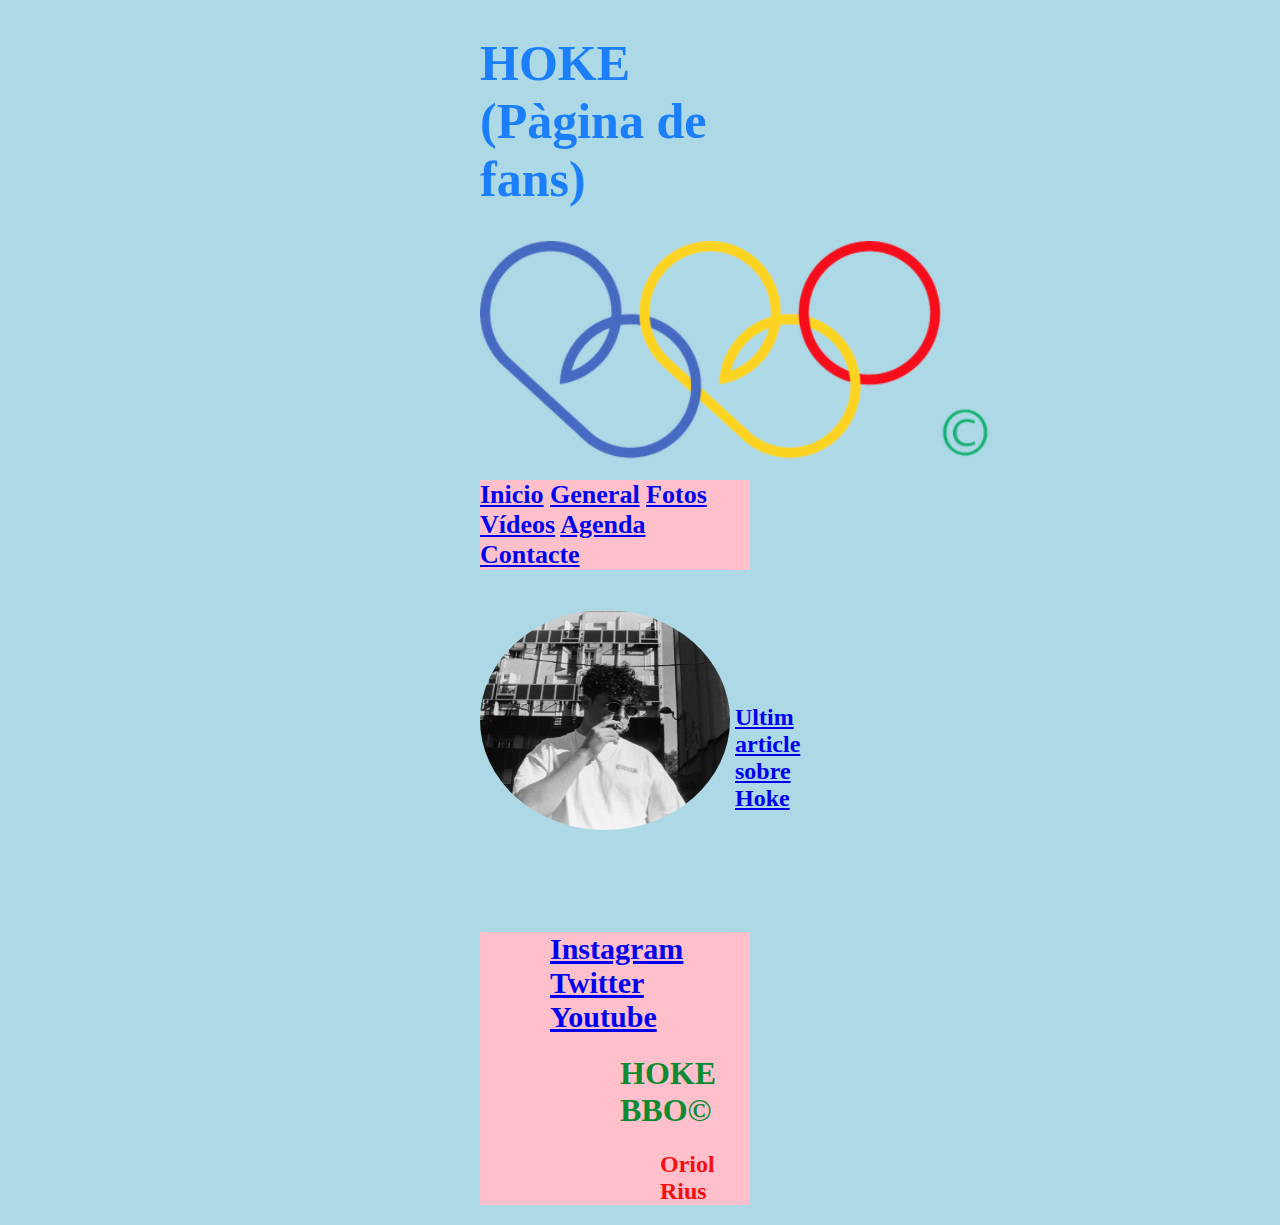
<file: index.html>
<!DOCTYPE html>
<html lang="es">
    <head>
        <meta charset="utf-8">
        <title>HOKE</title>
        <meta name="description" content="descripció">
        <meta name="viewport" content="width=device-width, initial-scale=1">
        <link rel="stylesheet" type="text/css" href="./css/common.css" />
        <link rel="stylesheet" type="text/css" href="./css/index.css" />
    </head>
    <body>
        <header>
            <h1 id="titol">HOKE (Pàgina de fans)</h1>
            <img src="./img/logo.png" width="510" height="235" alt="logoHoke">
            <br>
            <nav id="menu">
                <a href="./index.html">Inicio</a>
                <a href="./web/general.html">General</a>
                <a href="./web/fotos.html">Fotos</a>
                <a href="./web/videos.html">Vídeos</a>
                <a href="./web/agenda.html">Agenda</a>
                <a href="./web/contacte.html">Contacte</a>
            </nav>
        </header>
        <main>
            <img src="./img/imatgeHoke.png" width="250" height="220" alt="imatgeHoke" id="foto2">
            <div id="article"><a href="https://themedizine.com/p/hoke-espiritu-olimpico">Ultim article sobre Hoke</a></div>
        </main>
        <footer>
            <nav id="menu2">
                <a href="https://www.instagram.com/hokebbo/" target="_blank">Instagram</a>
                <a href="https://twitter.com/HokeBBO" target="_blank">Twitter</a>
                <a href="https://www.youtube.com/channel/UCng9LRN8S9tMAFmACxsY8kg" target="_blank">Youtube</a>
            </nav>
            <div>
                <h1 id="nom">HOKE BBO©</h1>
                <h2>Oriol Rius</h2>
            </div>
        </footer>
    </body>
</html>
</file>
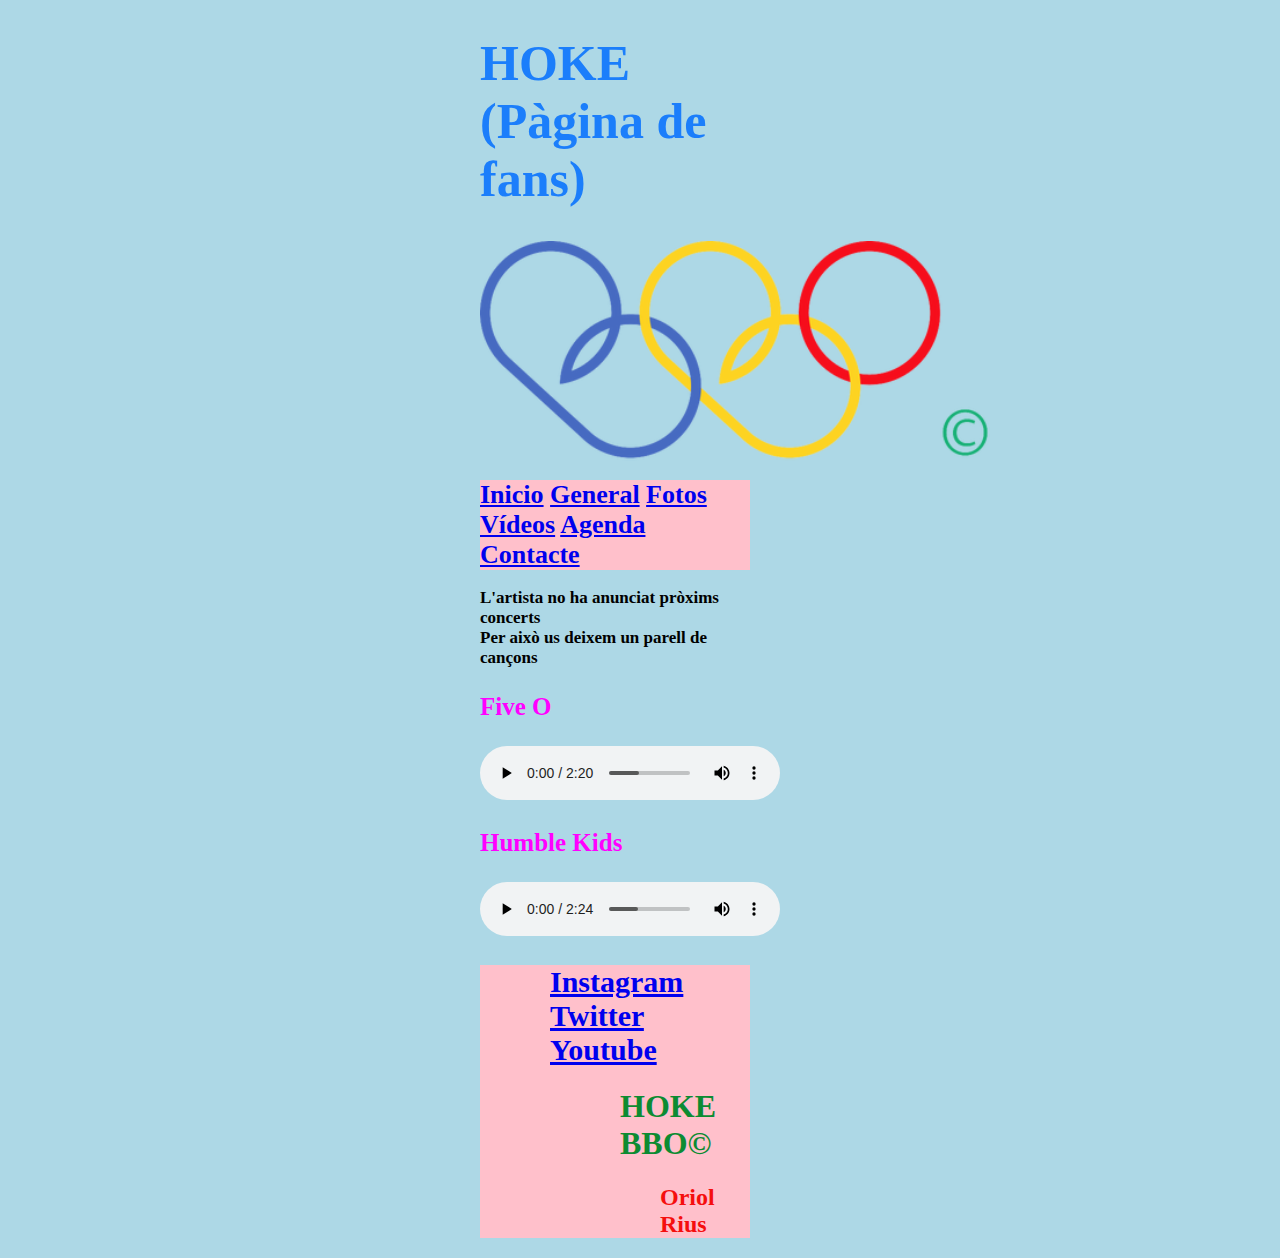
<file: web/agenda.html>
<!DOCTYPE html>
<html lang="es">
    <head>
        <meta charset="utf-8">
        <title>HOKE</title>
        <meta name="description" content="descripció">
        <meta name="viewport" content="width=device-width, initial-scale=1">
        <link rel="stylesheet" type="text/css" href="../css/common.css" />
        <link rel="stylesheet" type="text/css" href="../css/agenda.css" />
    </head>
    <body>
        <header>
            <h1 id="titol">HOKE (Pàgina de fans)</h1>
            <img src="../img/logo.png" width="510" height="235" alt="logoHoke">
            <br>
            <nav id="menu">
                <a href="../index.html">Inicio</a>
                <a href="../web/general.html">General</a>
                <a href="../web/fotos.html">Fotos</a>
                <a href="../web/videos.html">Vídeos</a>
                <a href="../web/agenda.html">Agenda</a>
                <a href="../web/contacte.html">Contacte</a>
            </nav>
        </header>
        <main>
            <br>
            <a id="a1">L'artista no ha anunciat pròxims concerts</a><br>
            <a id="a2">Per això us deixem un parell de cançons</a>
            <div>
                <h3 id="h31">Five O</h3>
                <audio controls>
                    <source src="../aud/FiveO.mp3" type="audio/mp3">
                </audio>
            </div>
            <div>
                <h3 id="h32">Humble Kids</h3>
                <audio controls>
                    <source src="../aud/HumbleKids.mp3" type="audio/mp3">
                </audio>
            </div>
        </main>
        <footer>
            <nav id="menu2">
                <a href="https://www.instagram.com/hokebbo/" target="_blank">Instagram</a>
                <a href="https://twitter.com/HokeBBO" target="_blank">Twitter</a>
                <a href="https://www.youtube.com/channel/UCng9LRN8S9tMAFmACxsY8kg" target="_blank">Youtube</a>
            </nav>
            <div>
                <h1 id="nom">HOKE BBO©</h1>
                <h2>Oriol Rius</h2>
            </div>
        </footer>
    </body>
</html>
</file>
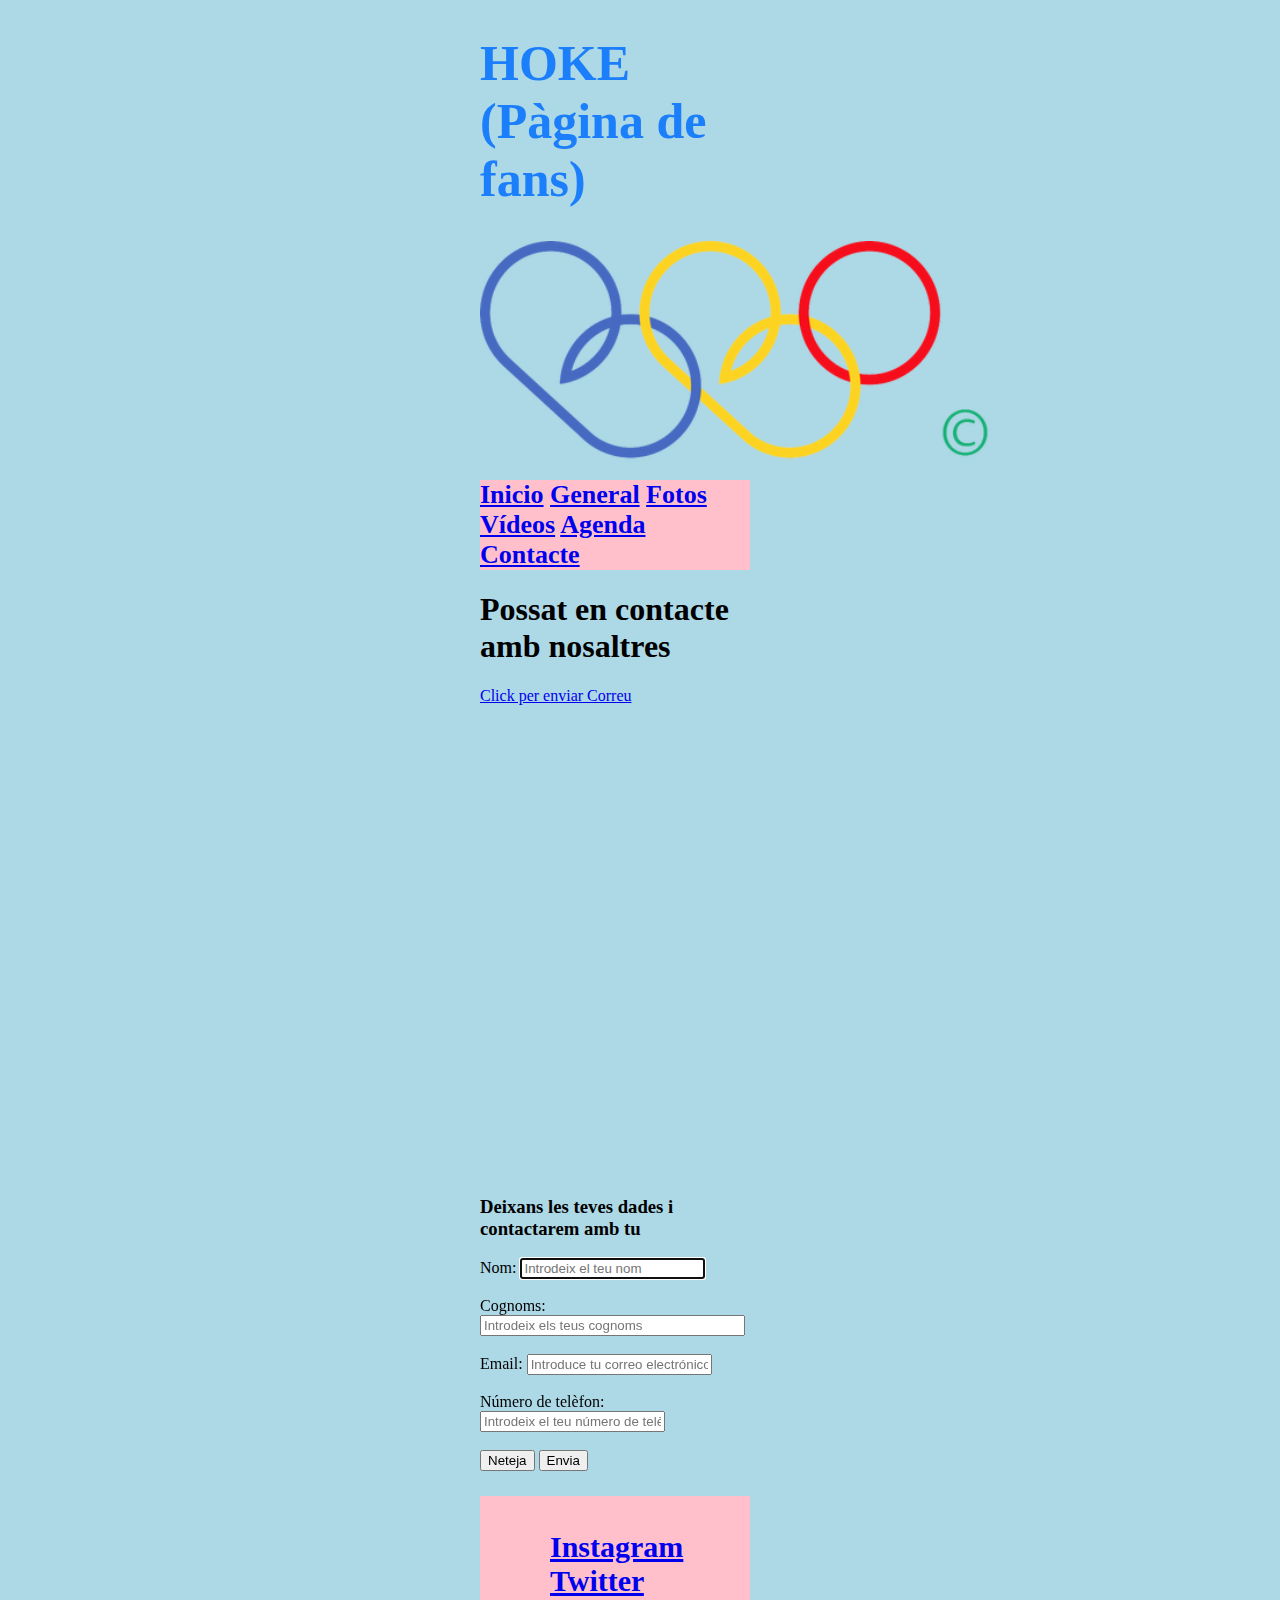
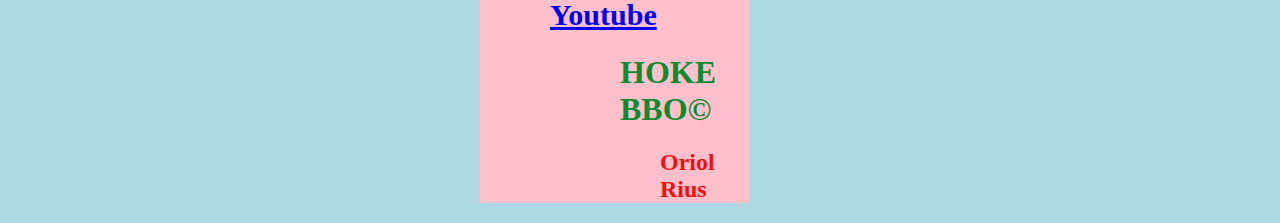
<file: web/contacte.html>
<!DOCTYPE html>
<html lang="es">
    <head>
        <meta charset="utf-8">
        <title>HOKE</title>
        <meta name="description" content="descripció">
        <meta name="viewport" content="width=device-width, initial-scale=1">
        <link rel="stylesheet" type="text/css" href="../css/common.css" />
    </head>
    <body>
        <header>
            <h1 id="titol">HOKE (Pàgina de fans)</h1>
            <img src="../img/logo.png" width="510" height="235" alt="logoHoke">
            <br>
            <nav id="menu">
                <a href="../index.html">Inicio</a>
                <a href="../web/general.html">General</a>
                <a href="../web/fotos.html">Fotos</a>
                <a href="../web/videos.html">Vídeos</a>
                <a href="../web/agenda.html">Agenda</a>
                <a href="../web/contacte.html">Contacte</a>
            </nav>
        </header>
        <main>
            <div>
                <h1>Possat en contacte amb nosaltres</h1>
                <a href="mailto:provamail@hoke.com" target="_blank">Click per enviar Correu</a>
            </div>
            <nav>
                <br>
                <iframe src="https://www.google.com/maps/embed?pb=!1m18!1m12!1m3!1d24641.397407696204!2d-0.36746630878894804!3d39.465382388573325!2m3!1f0!2f0!3f0!3m2!1i1024!2i768!4f13.1!3m3!1m2!1s0xd604f4cf0efb06f%3A0xb4a351011f7f1d39!2zVmFsw6huY2lh!5e0!3m2!1sca!2ses!4v1634423870422!5m2!1sca!2ses" width="600" height="450" style="border:0;" allowfullscreen="" loading="lazy"></iframe>
            </nav>
            <form>
                <h3>Deixans les teves dades i contactarem amb tu</h3>
                <label for="idNom">Nom:</label>
                <input type="text" id="idNom" name="nom" placeholder="Introdeix el teu nom" autofocus size="20" maxlength="100"><br><br>
                <label for="idCognom">Cognoms:</label>
                <input type="text" id="idCognom" name="nom" placeholder="Introdeix els teus cognoms" size="30" maxlength="100"><br><br>
                <label for="idEmail">Email:</label>
                <input type="email" id="idEmail" name="correo" placeholder="Introduce tu correo electrónico"><br><br>
                <label for="inPhone">Número de telèfon:</label>
                <input id="inPhone" name="Numero" type="tel" placeholder="Introdeix el teu número de telèfon"><br><br>
                <input value="Neteja" type="reset">
                <input value="Envia" type="submit">
            </form>
        </main>
        <footer>
            <nav id="menu2">
                <br>
                <a href="https://www.instagram.com/hokebbo/" target="_blank">Instagram</a>
                <a href="https://twitter.com/HokeBBO" target="_blank">Twitter</a>
                <a href="https://www.youtube.com/channel/UCng9LRN8S9tMAFmACxsY8kg" target="_blank">Youtube</a>
            </nav>
            <div>
                <h1 id="nom">HOKE BBO©</h1>
                <h2>Oriol Rius</h2>
            </div>
        </footer>
    </body>
</html>
</file>
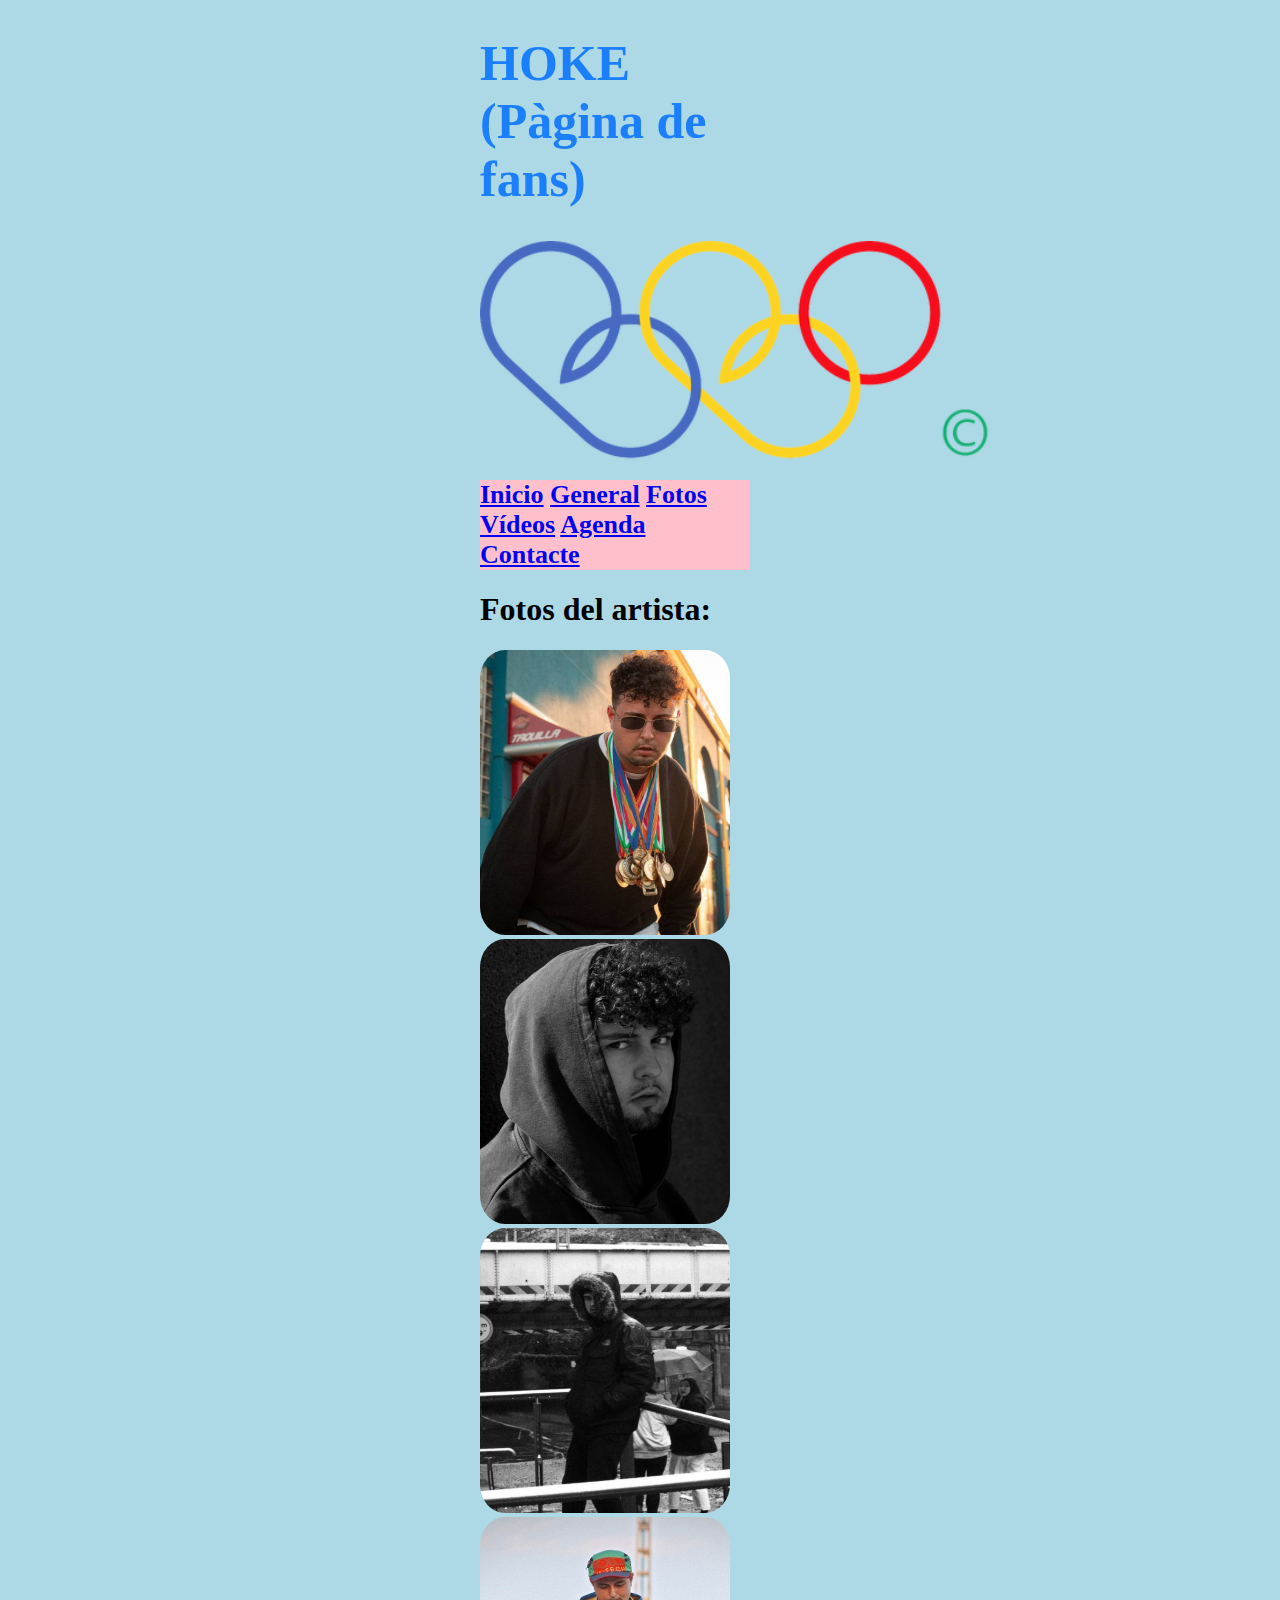
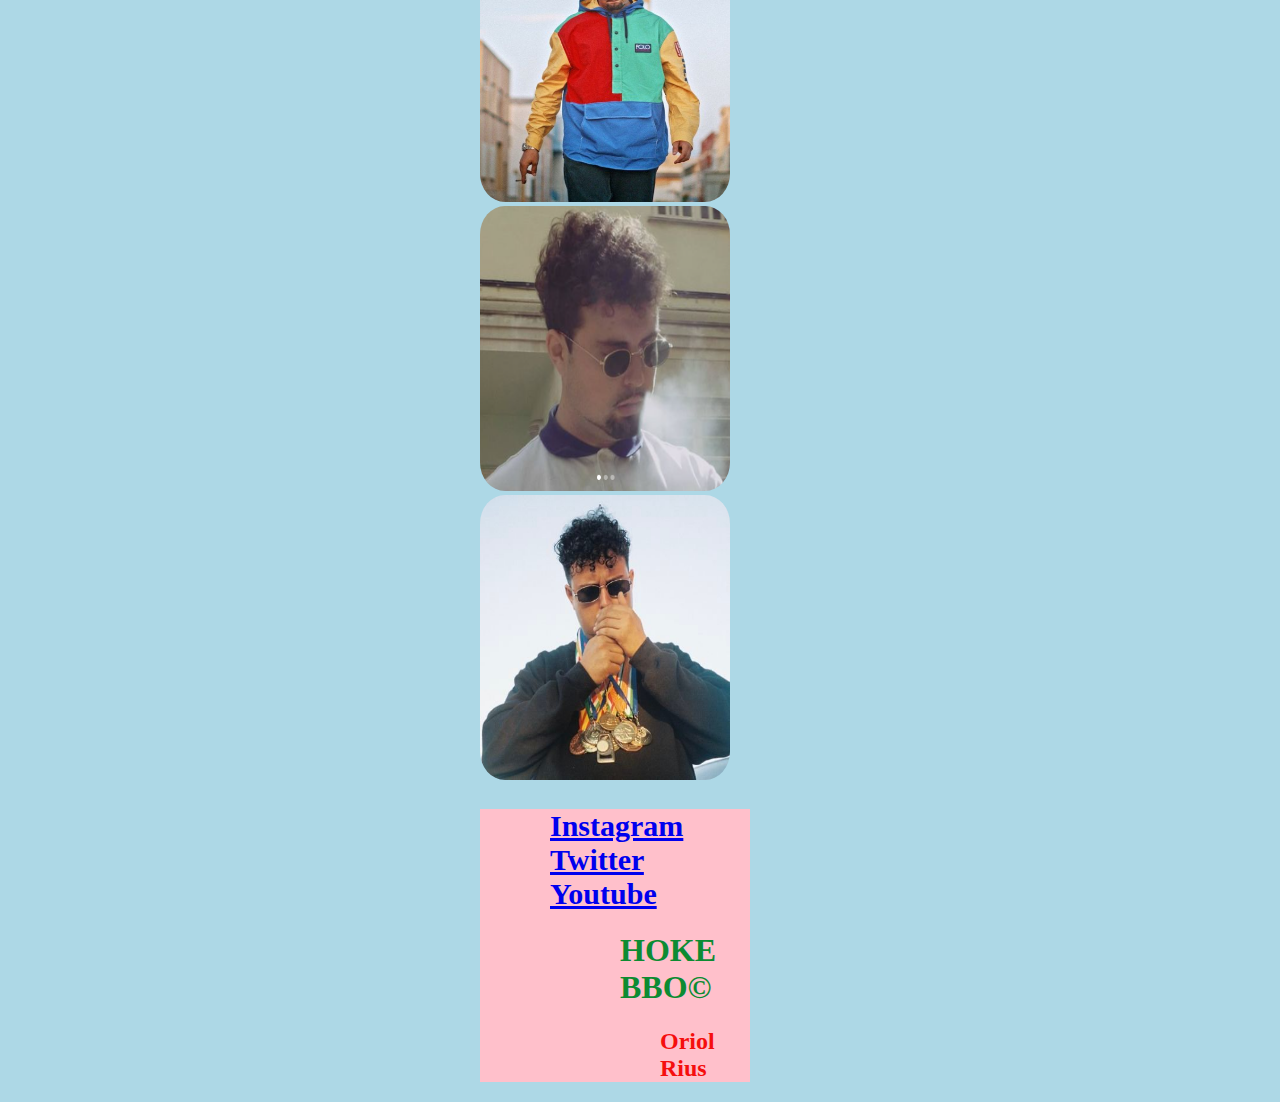
<file: web/fotos.html>
<!DOCTYPE html>
<html lang="es">
    <head>
        <meta charset="utf-8">
        <title>HOKE</title>
        <meta name="description" content="descripció">
        <meta name="viewport" content="width=device-width, initial-scale=1">
        <link rel="stylesheet" type="text/css" href="../css/common.css" />
        <link rel="stylesheet" type="text/css" href="../css/fotos.css" />
    </head>
    <body>
        <header>
            <h1 id="titol">HOKE (Pàgina de fans)</h1>
            <img src="../img/logo.png" width="510" height="235" alt="logoHoke">
            <br>
            <nav id="menu">
                <a href="../index.html">Inicio</a>
                <a href="../web/general.html">General</a>
                <a href="../web/fotos.html">Fotos</a>
                <a href="../web/videos.html">Vídeos</a>
                <a href="../web/agenda.html">Agenda</a>
                <a href="../web/contacte.html">Contacte</a>
            </nav>
        </header>
        <main>
            <h1>Fotos del artista:</h1>
            <div>
                <img id="img1" src="../img/foto1.png" width="250" height="285" alt="imatgeHoke">
                <img id="img2" src="../img/foto2.png" width="250" height="285" alt="imatgeHoke">
            </div>
            <div>
                <img id="img3" src="../img/foto3.png" width="250" height="285" alt="imatgeHoke">
                <img id="img4" src="../img/foto4.png" width="250" height="285" alt="imatgeHoke">
            </div>
            <div>
                <img id="img5" src="../img/foto5.png" width="250" height="285" alt="imatgeHoke">
                <img id="img6" src="../img/foto6.jpg" width="250" height="285" alt="imatgeHoke">
            </div>
        </main>
        <footer>
            <nav id="menu2">
                <a href="https://www.instagram.com/hokebbo/" target="_blank">Instagram</a>
                <a href="https://twitter.com/HokeBBO" target="_blank">Twitter</a>
                <a href="https://www.youtube.com/channel/UCng9LRN8S9tMAFmACxsY8kg" target="_blank">Youtube</a>
            </nav>
            <div>
                <h1 id="nom">HOKE BBO©</h1>
                <h2>Oriol Rius</h2>
            </div>
        </footer>
    </body>
</html>
</file>
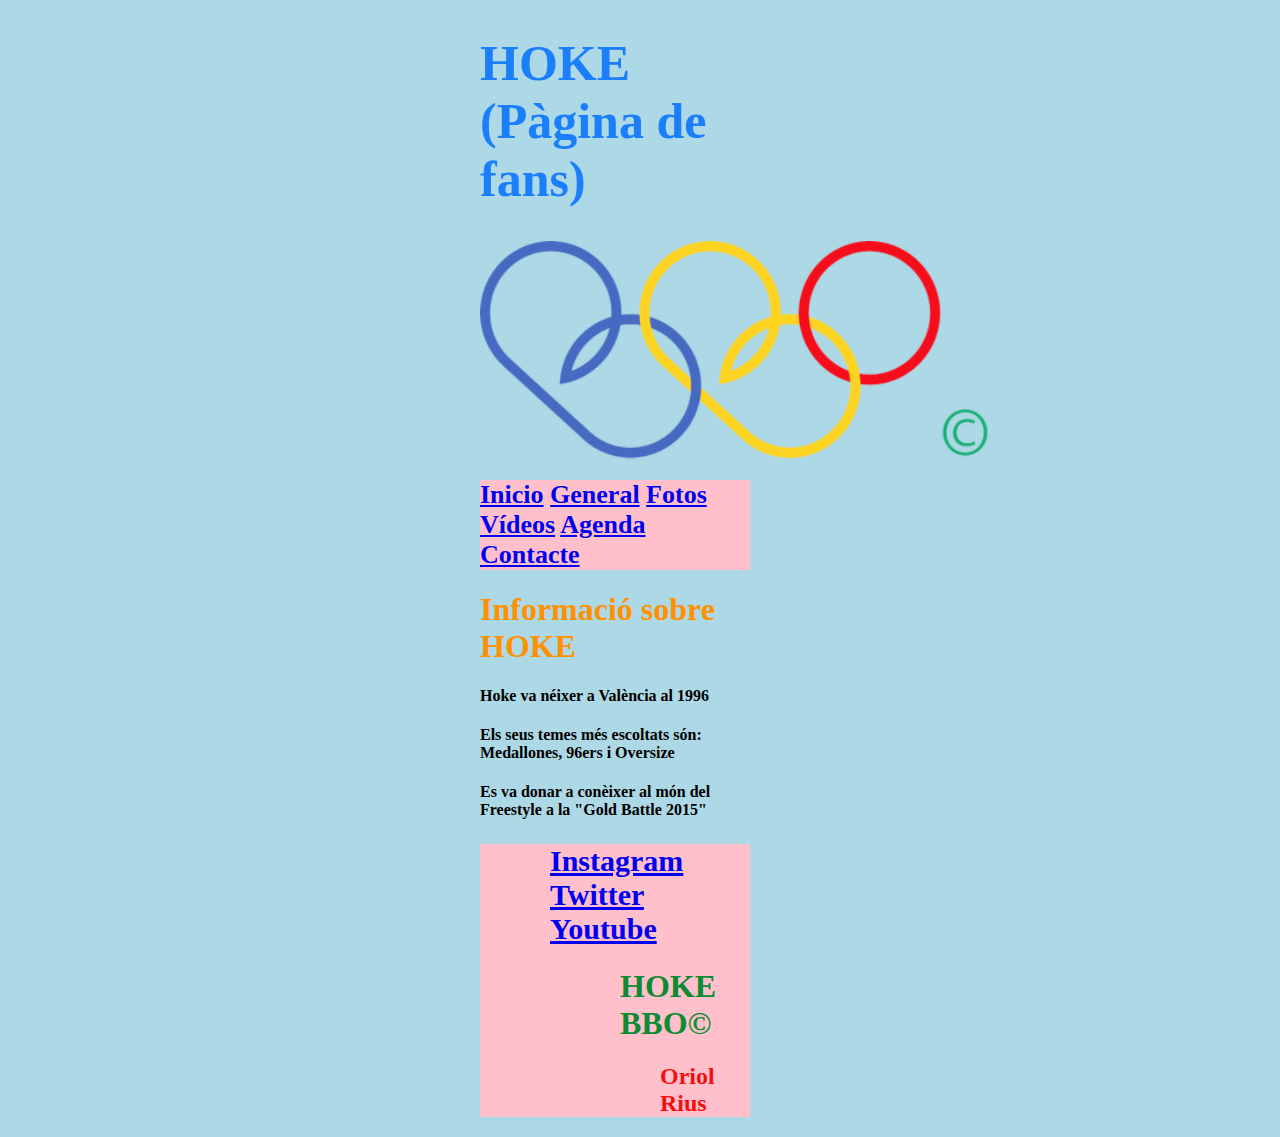
<file: web/general.html>
<!DOCTYPE html>
<html lang="es">
    <head>
        <meta charset="utf-8">
        <title>HOKE</title>
        <meta name="description" content="descripció">
        <meta name="viewport" content="width=device-width, initial-scale=1">
        <link rel="stylesheet" type="text/css" href="../css/common.css" />
        <link rel="stylesheet" type="text/css" href="../css/general.css" />
    </head>
    <body>
        <header>
            <h1 id="titol">HOKE (Pàgina de fans)</h1>
            <img src="../img/logo.png" width="510" height="235" alt="logoHoke">
            <br>
            <nav id="menu">
                <a href="../index.html">Inicio</a>
                <a href="../web/general.html">General</a>
                <a href="../web/fotos.html">Fotos</a>
                <a href="../web/videos.html">Vídeos</a>
                <a href="../web/agenda.html">Agenda</a>
                <a href="../web/contacte.html">Contacte</a>
            </nav>
        </header>
        <main>
            <div>
                <h1 id="h11">Informació sobre HOKE</h1>
                <h4>Hoke va néixer a València al 1996</h4>
                <h4>Els seus temes més escoltats són: Medallones, 96ers i Oversize</h4>
                <h4>Es va donar a conèixer al món del Freestyle a la "Gold Battle 2015"</h4>
            </div>
        </main>   
        <footer>
            <nav id="menu2">
                <a href="https://www.instagram.com/hokebbo/" target="_blank">Instagram</a>
                <a href="https://twitter.com/HokeBBO" target="_blank">Twitter</a>
                <a href="https://www.youtube.com/channel/UCng9LRN8S9tMAFmACxsY8kg" target="_blank">Youtube</a>
            </nav>
            <div>
                <h1 id="nom">HOKE BBO©</h1>
                <h2>Oriol Rius</h2>
            </div>
        </footer>      
    </body>
</html>
</file>
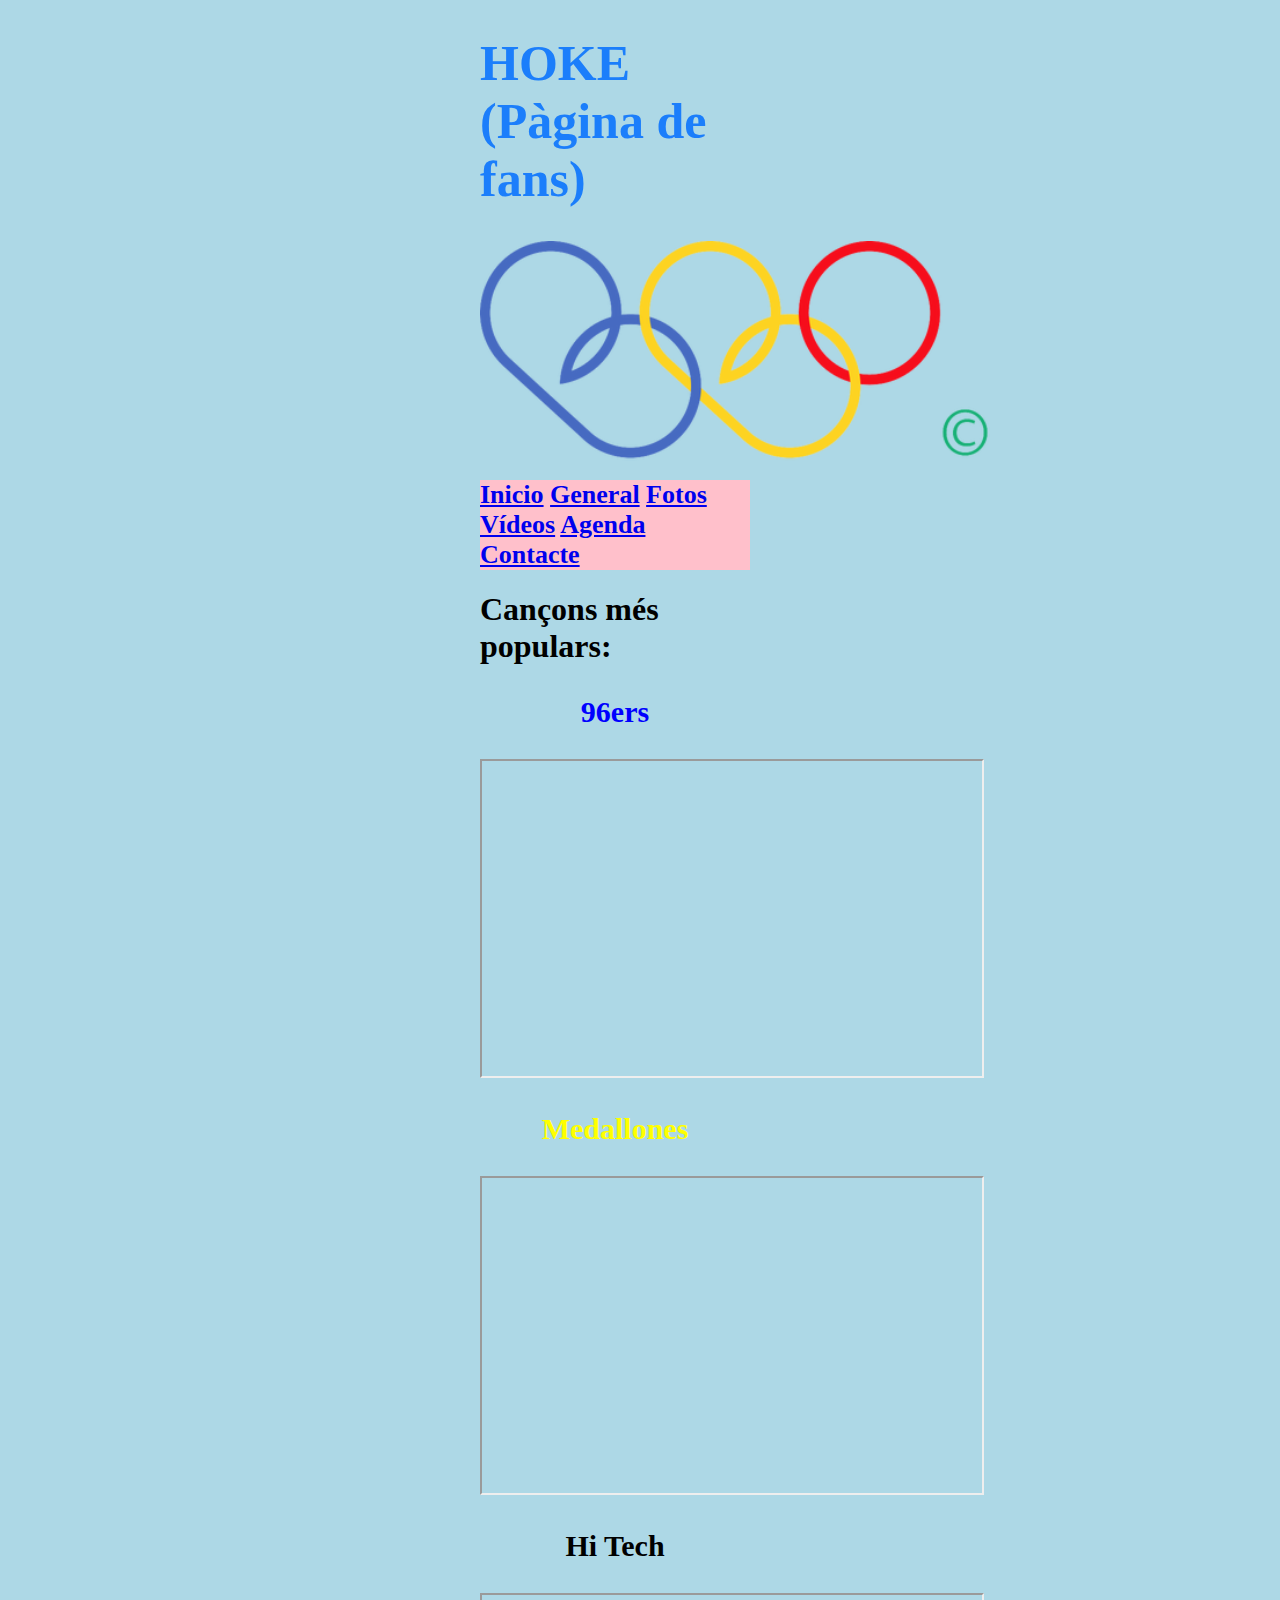
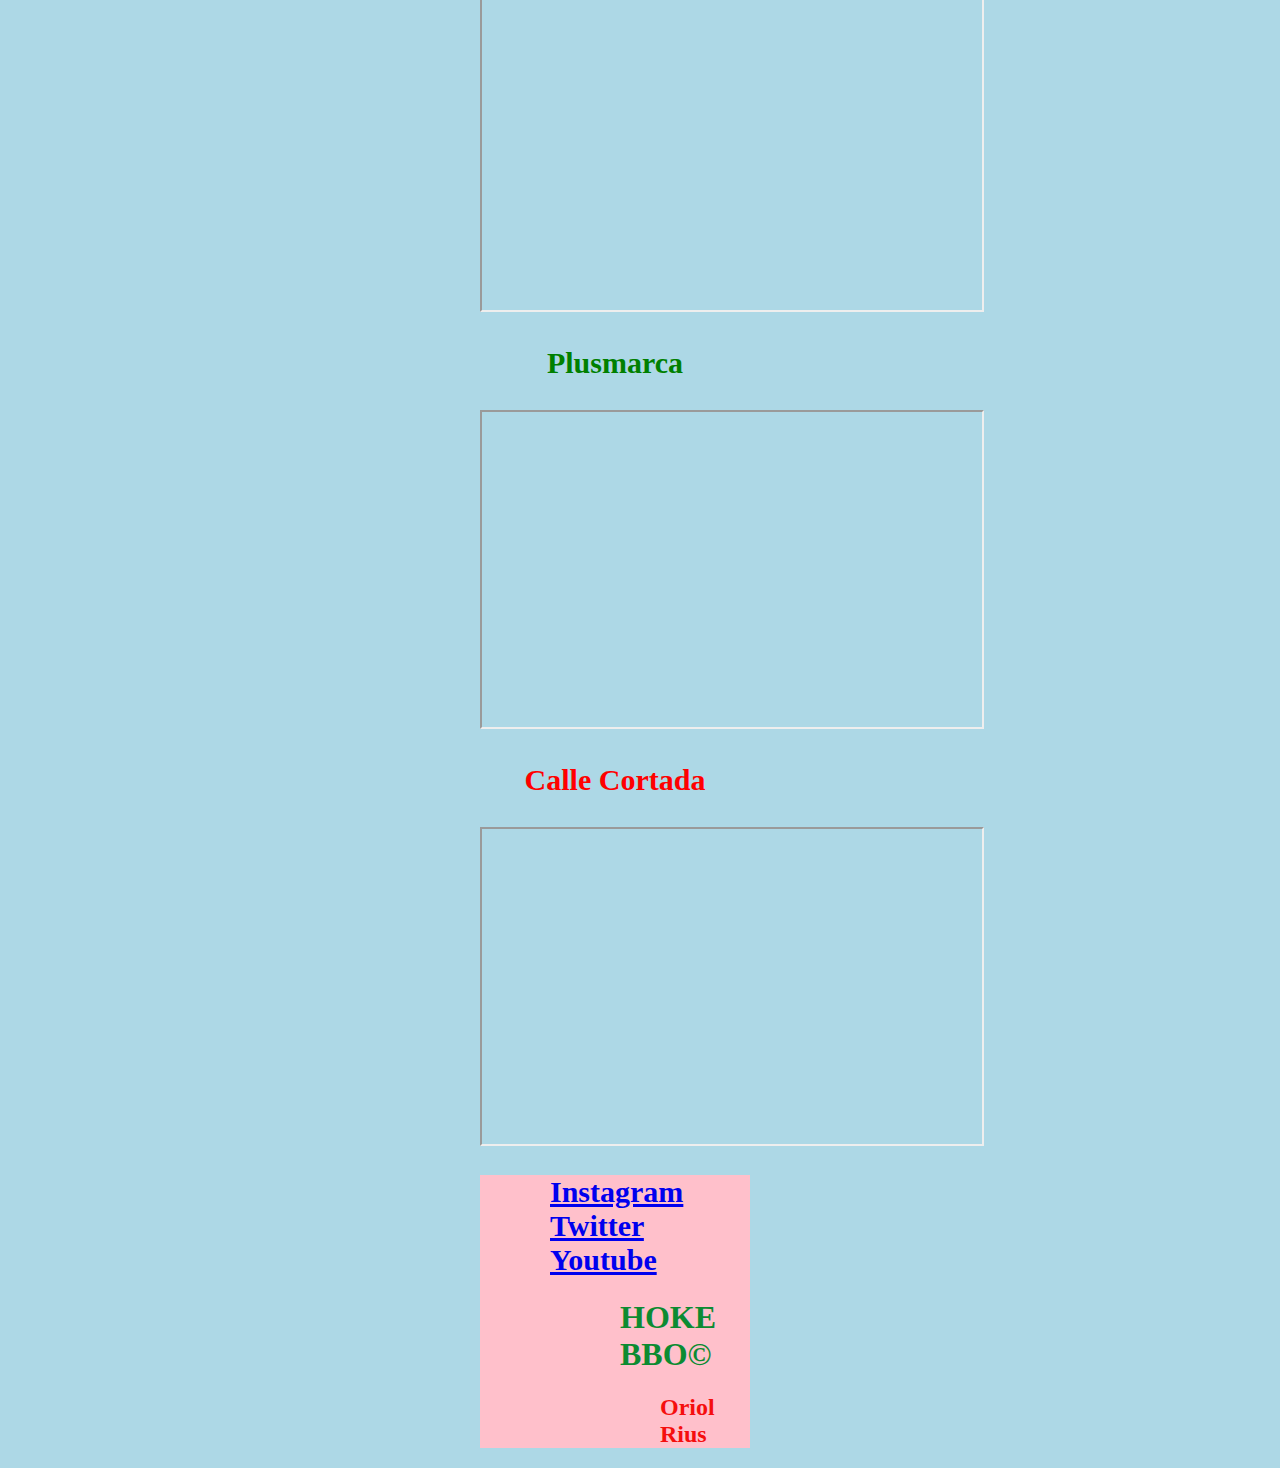
<file: web/videos.html>
<!DOCTYPE html>
<html lang="es">
    <head>
        <meta charset="utf-8">
        <title>HOKE</title>
        <meta name="description" content="descripció">
        <meta name="viewport" content="width=device-width, initial-scale=1">
        <link rel="stylesheet" type="text/css" href="../css/common.css" />
        <link rel="stylesheet" type="text/css" href="../css/videos.css" />
    </head>
    <body>
        <header>
            <h1 id="titol">HOKE (Pàgina de fans)</h1>
            <img src="../img/logo.png" width="510" height="235" alt="logoHoke">
            <br>
            <nav id="menu">
                <a href="../index.html">Inicio</a>
                <a href="../web/general.html">General</a>
                <a href="../web/fotos.html">Fotos</a>
                <a href="../web/videos.html">Vídeos</a>
                <a href="../web/agenda.html">Agenda</a>
                <a href="../web/contacte.html">Contacte</a>
            </nav>
        </header>
        <main>
            <h1>Cançons més populars:</h1>
            <h3 id="h31">96ers</h3>
            <iframe width="500" height="315" src="https://www.youtube.com/embed/ockzzfKbFOE" title="YouTube video player" allow="accelerometer; autoplay; clipboard-write; encrypted-media; gyroscope; picture-in-picture" allowfullscreen></iframe>
            <h3 id="h32">Medallones</h3>
            <iframe width="500" height="315" src="https://www.youtube.com/embed/Q932Vg7UmyQ" title="YouTube video player" allow="accelerometer; autoplay; clipboard-write; encrypted-media; gyroscope; picture-in-picture" allowfullscreen></iframe>
            <h3 id="h33">Hi Tech</h3>
            <iframe width="500" height="315" src="https://www.youtube.com/embed/JFoQBSMpPEw" title="YouTube video player" allow="accelerometer; autoplay; clipboard-write; encrypted-media; gyroscope; picture-in-picture" allowfullscreen></iframe>
            <h3 id="h34">Plusmarca</h3>
            <iframe width="500" height="315" src="https://www.youtube.com/embed/9NpdpelIzqQ" title="YouTube video player" allow="accelerometer; autoplay; clipboard-write; encrypted-media; gyroscope; picture-in-picture" allowfullscreen></iframe>
            <h3 id="h35">Calle Cortada</h3>
            <iframe width="500" height="315" src="https://www.youtube.com/embed/x9K0TPP4PIw" title="YouTube video player" allow="accelerometer; autoplay; clipboard-write; encrypted-media; gyroscope; picture-in-picture" allowfullscreen></iframe>
        </main>
        <footer>
            <nav id="menu2">
                <a href="https://www.instagram.com/hokebbo/" target="_blank">Instagram</a>
                <a href="https://twitter.com/HokeBBO" target="_blank">Twitter</a>
                <a href="https://www.youtube.com/channel/UCng9LRN8S9tMAFmACxsY8kg" target="_blank">Youtube</a>
            </nav>
            <div>
                <h1 id="nom">HOKE BBO©</h1>
                <h2>Oriol Rius</h2>
            </div>
        </footer>
    </body>
</html>
</file>
<file: css/common.css>
#titol{
  font-size: 50px;
  color: rgba(0, 110, 255, 0.849);
}

body {
  background-color: lightblue;
  margin-left: 480px;
  margin-right: 530px;;
}

#menu{
  font-size: 26px;
  font-weight: bold;
  background-color: pink;
}

#menu2{
  font-size: 30px;
  font-weight: bold;
  margin-left: 70px;
}

footer{
  background-color: pink;
  margin-top: 25px;
}

#nom{
  color: rgb(12, 139, 50);
  margin-left: 140px;
}

h2{
  color: rgb(245, 14, 14);
  margin-left: 180px;
}
</file>
<file: css/index.css>
#foto2{
    background-repeat: no-repeat;
    background-position: 50%;
    border-radius: 50%;
    background-size: 100% auto;
}

#article{
    font-weight: bold;
    font-size: 24px;
    margin-left: 255px;
    margin-top: -130px;
}

main{
    margin-top: 40px;
}

footer{
    margin-top: 120px;
}
</file>
<file: css/agenda.css>
#a1{
    font-weight: bold;
    font-size: 17px;
}

#a2{
    font-weight: bold;
    font-size: 17px;
}

#h31{
    color: rgb(255, 0, 255);
    font-size: 25px;
}

#h32{
    color: rgb(255, 0, 255);
    font-size: 25px;
}
</file>
<file: css/fotos.css>
#img1{
    border-radius: 10%;
}

#img2{
    border-radius: 10%;
}

#img3{
    border-radius: 10%;
}

#img4{
    border-radius: 10%;
}

#img5{
    border-radius: 10%;
}

#img6{
    border-radius: 10%;
}
</file>
<file: css/general.css>
#div1{
    margin-top: 40px;
}

#h11{
    color: rgb(255, 145, 0);
}
</file>
<file: css/videos.css>
h3{
    font-size: 30px;
    text-align: center;
}

#h31{
    color: blue;
}

#h32{
    color: yellow;
}

#h33{
    color: black;
}

#h34{
    color: green;
}

#h35{
    color: red;
}
</file>
